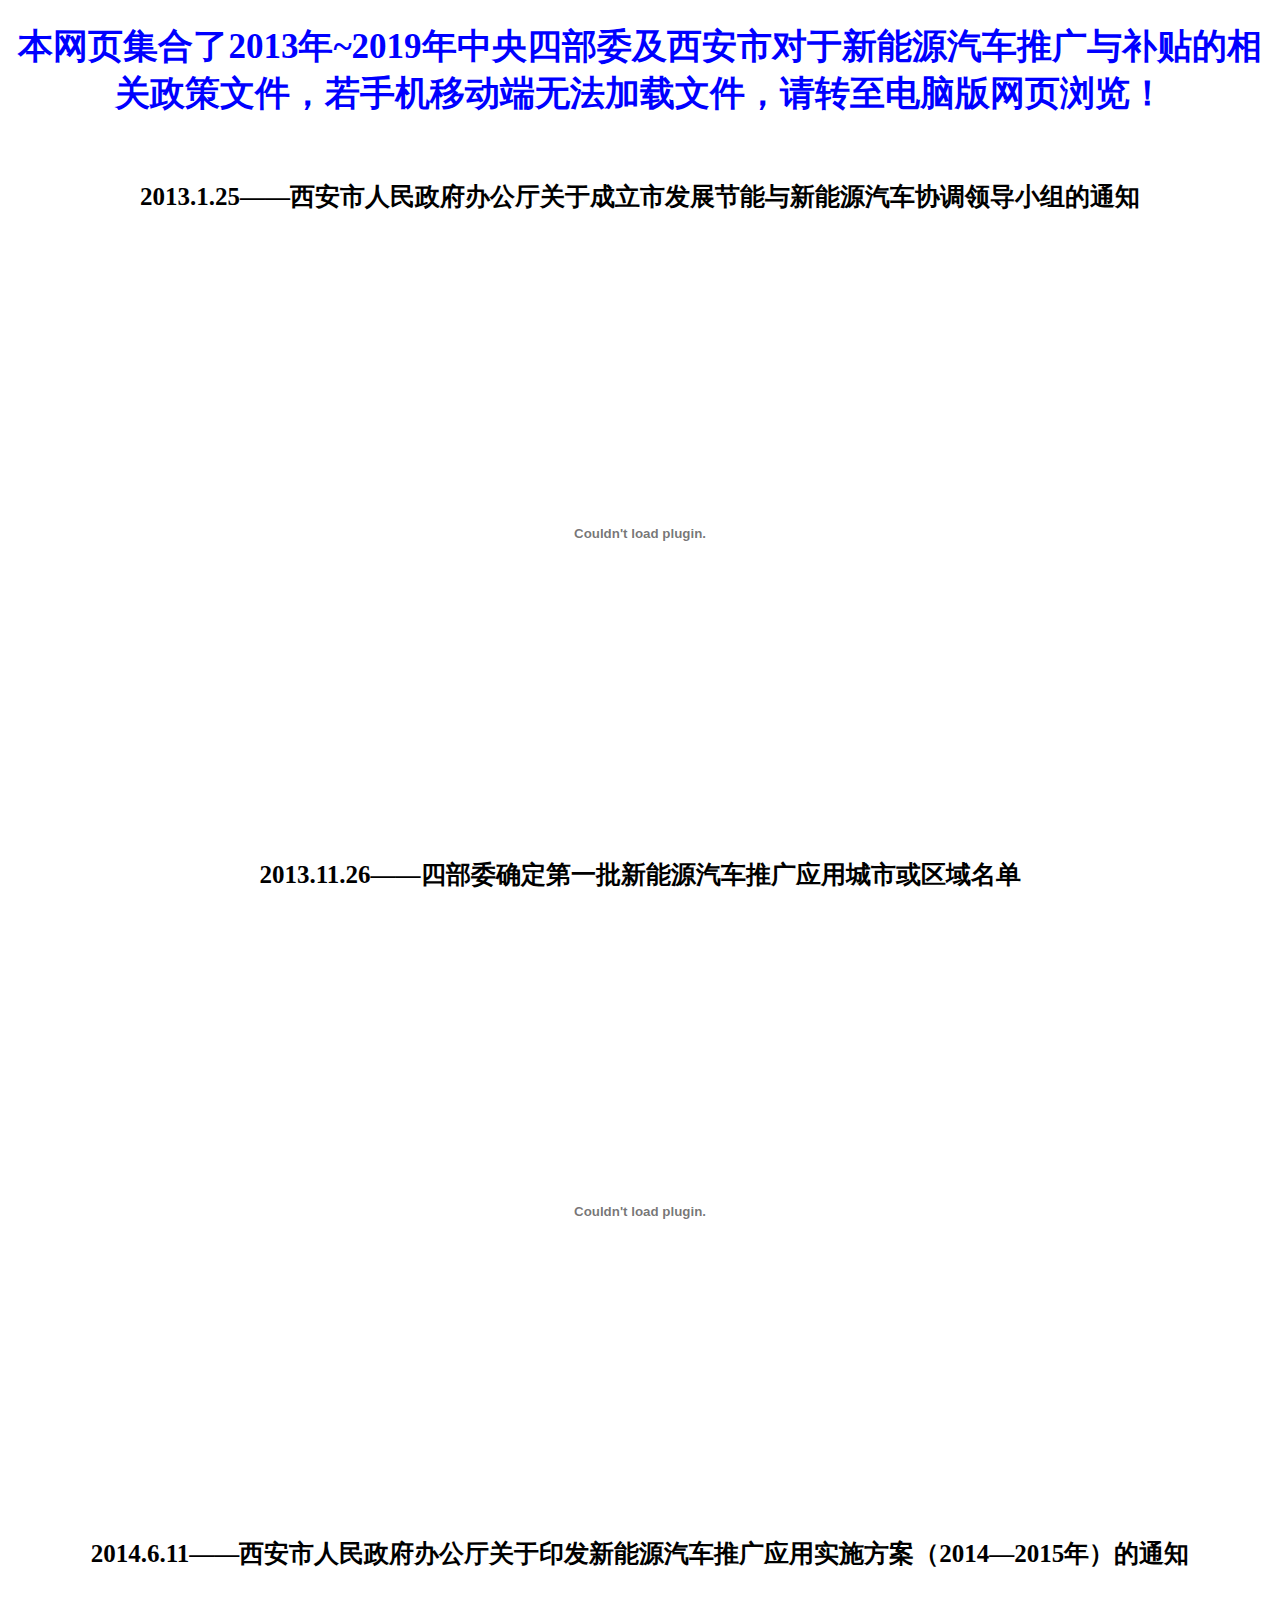
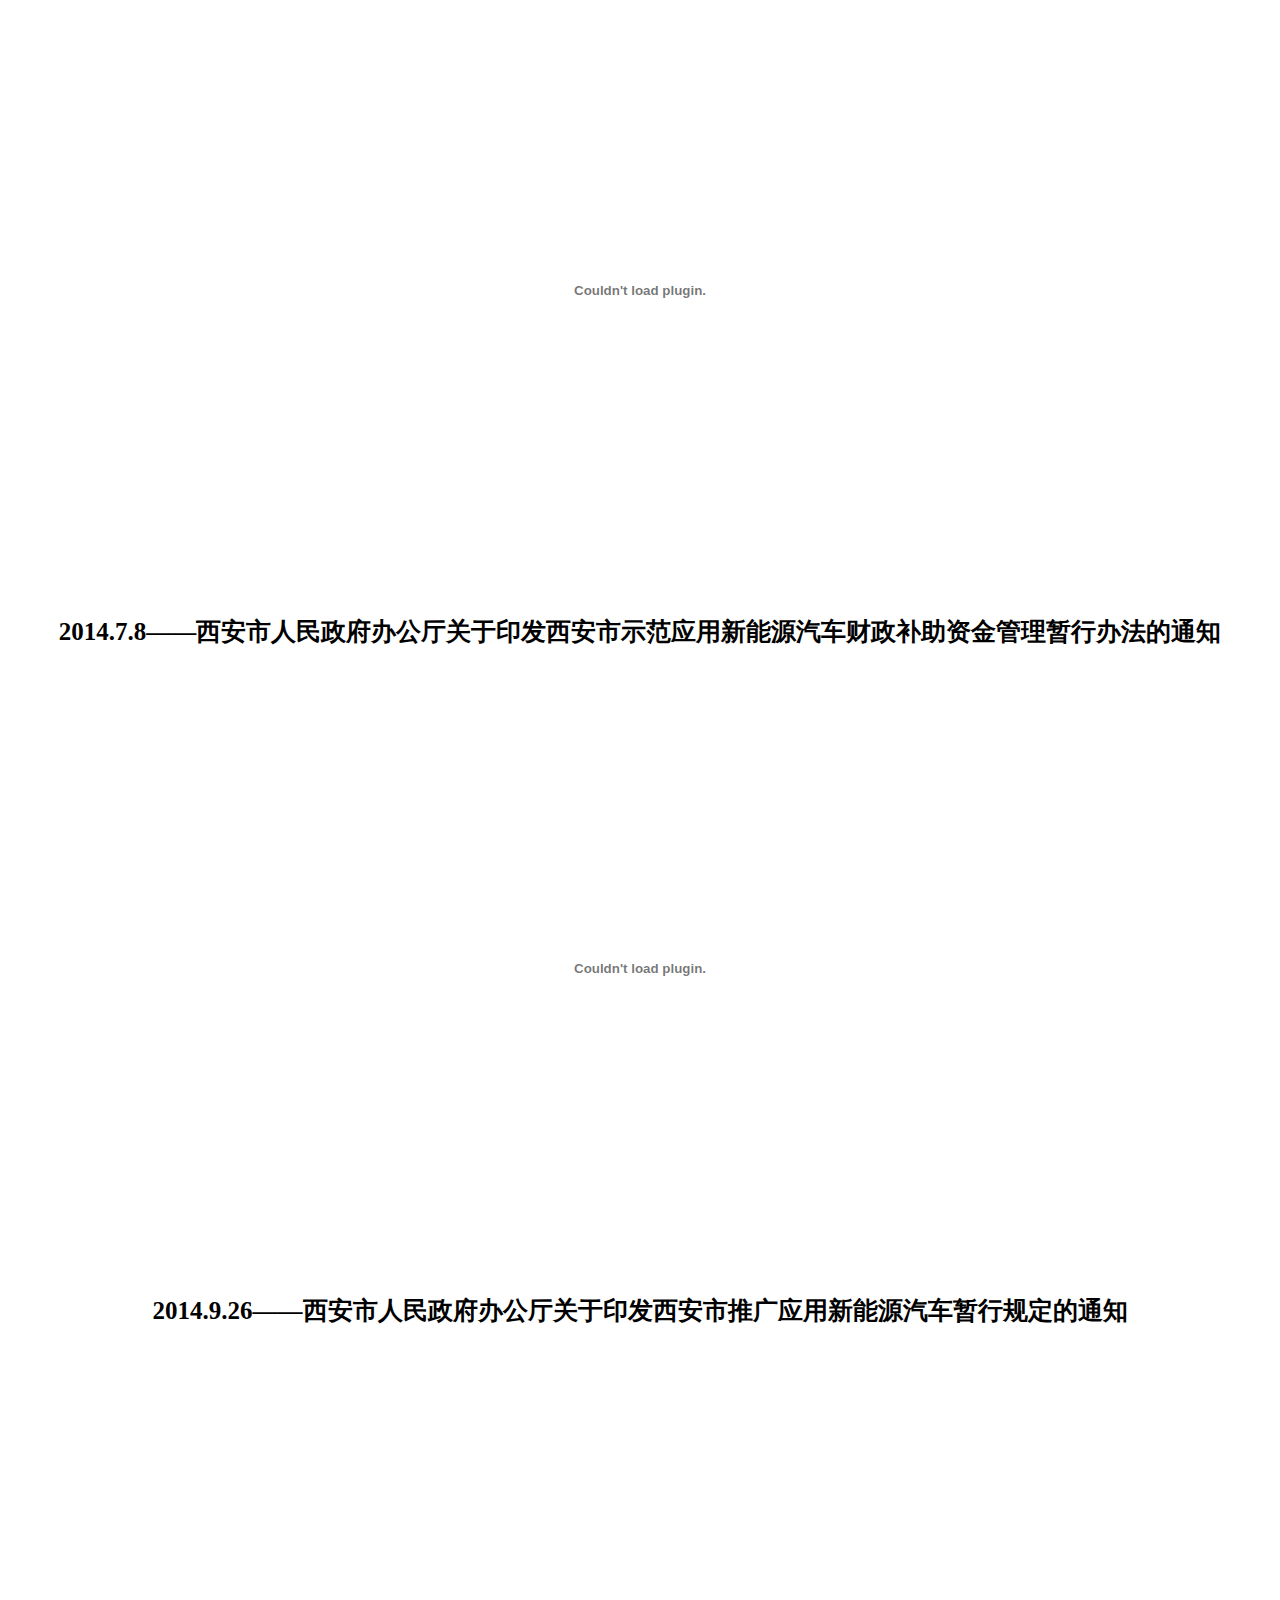
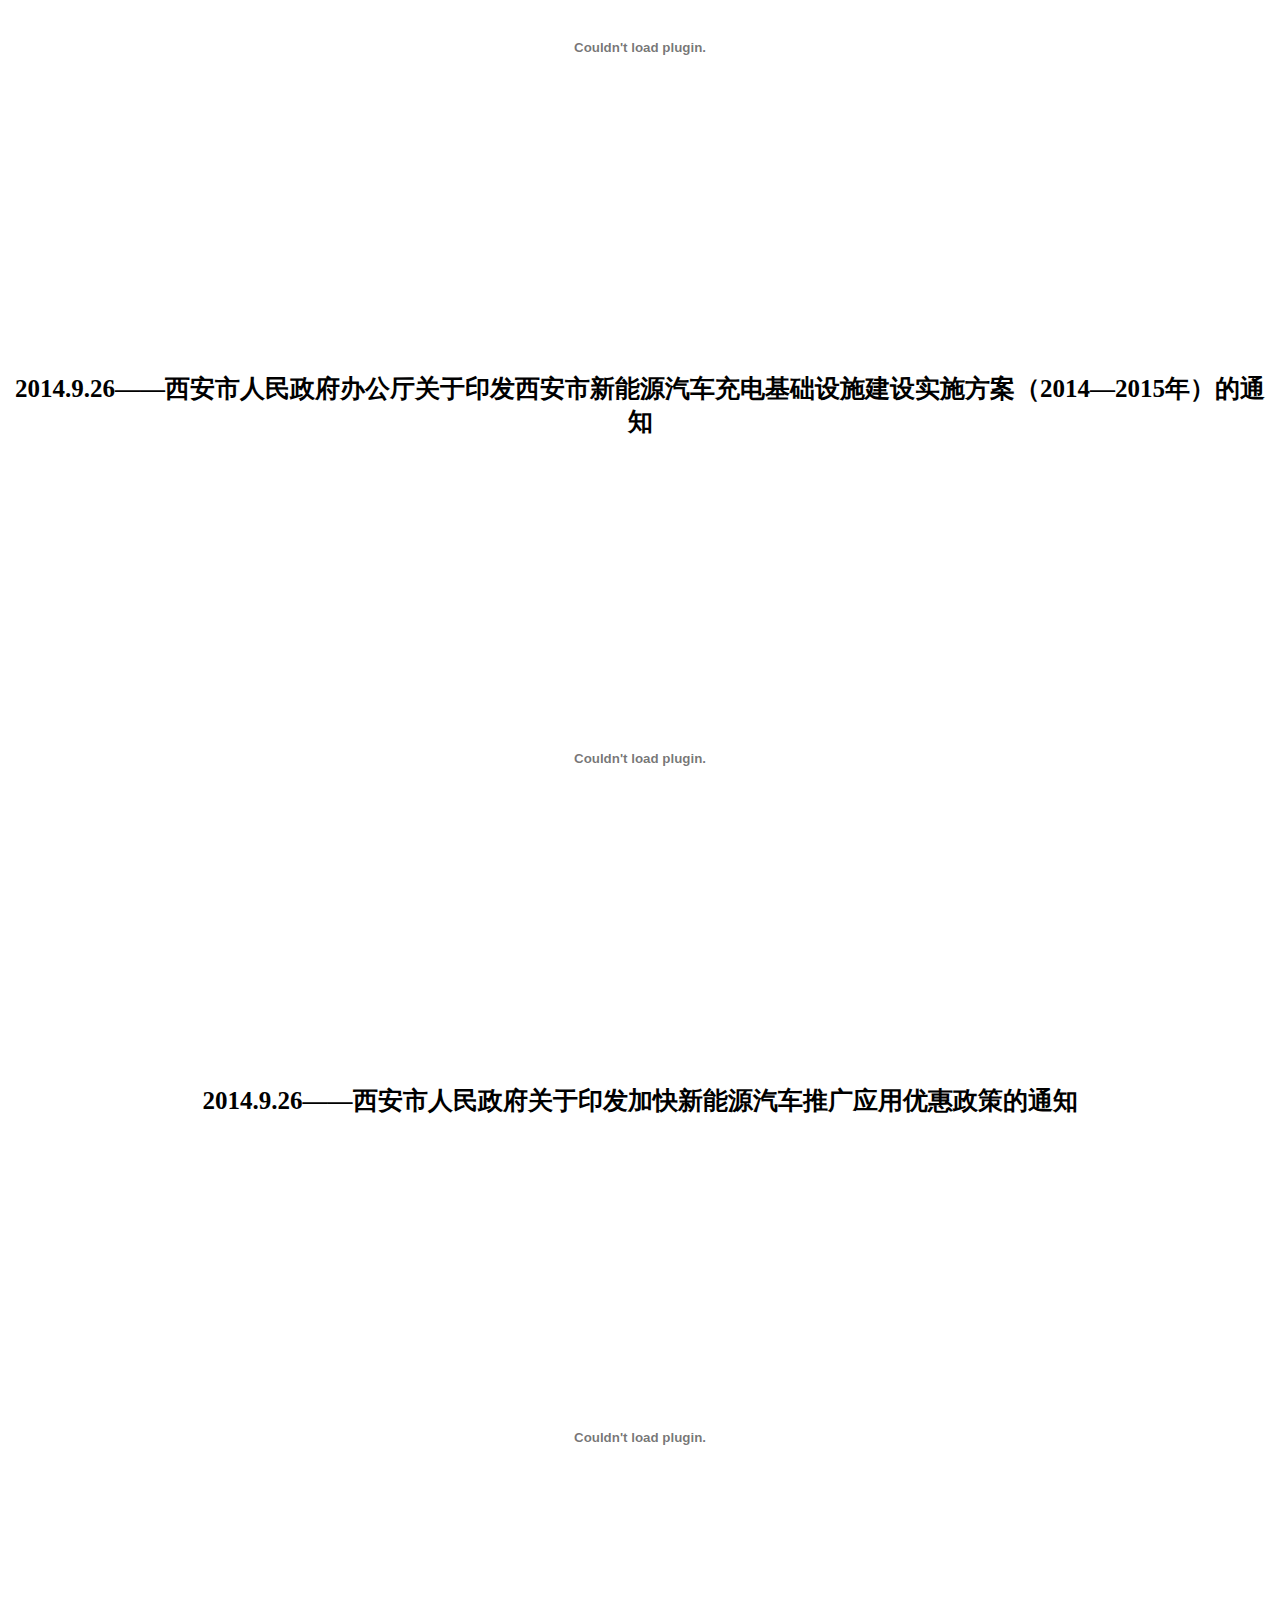
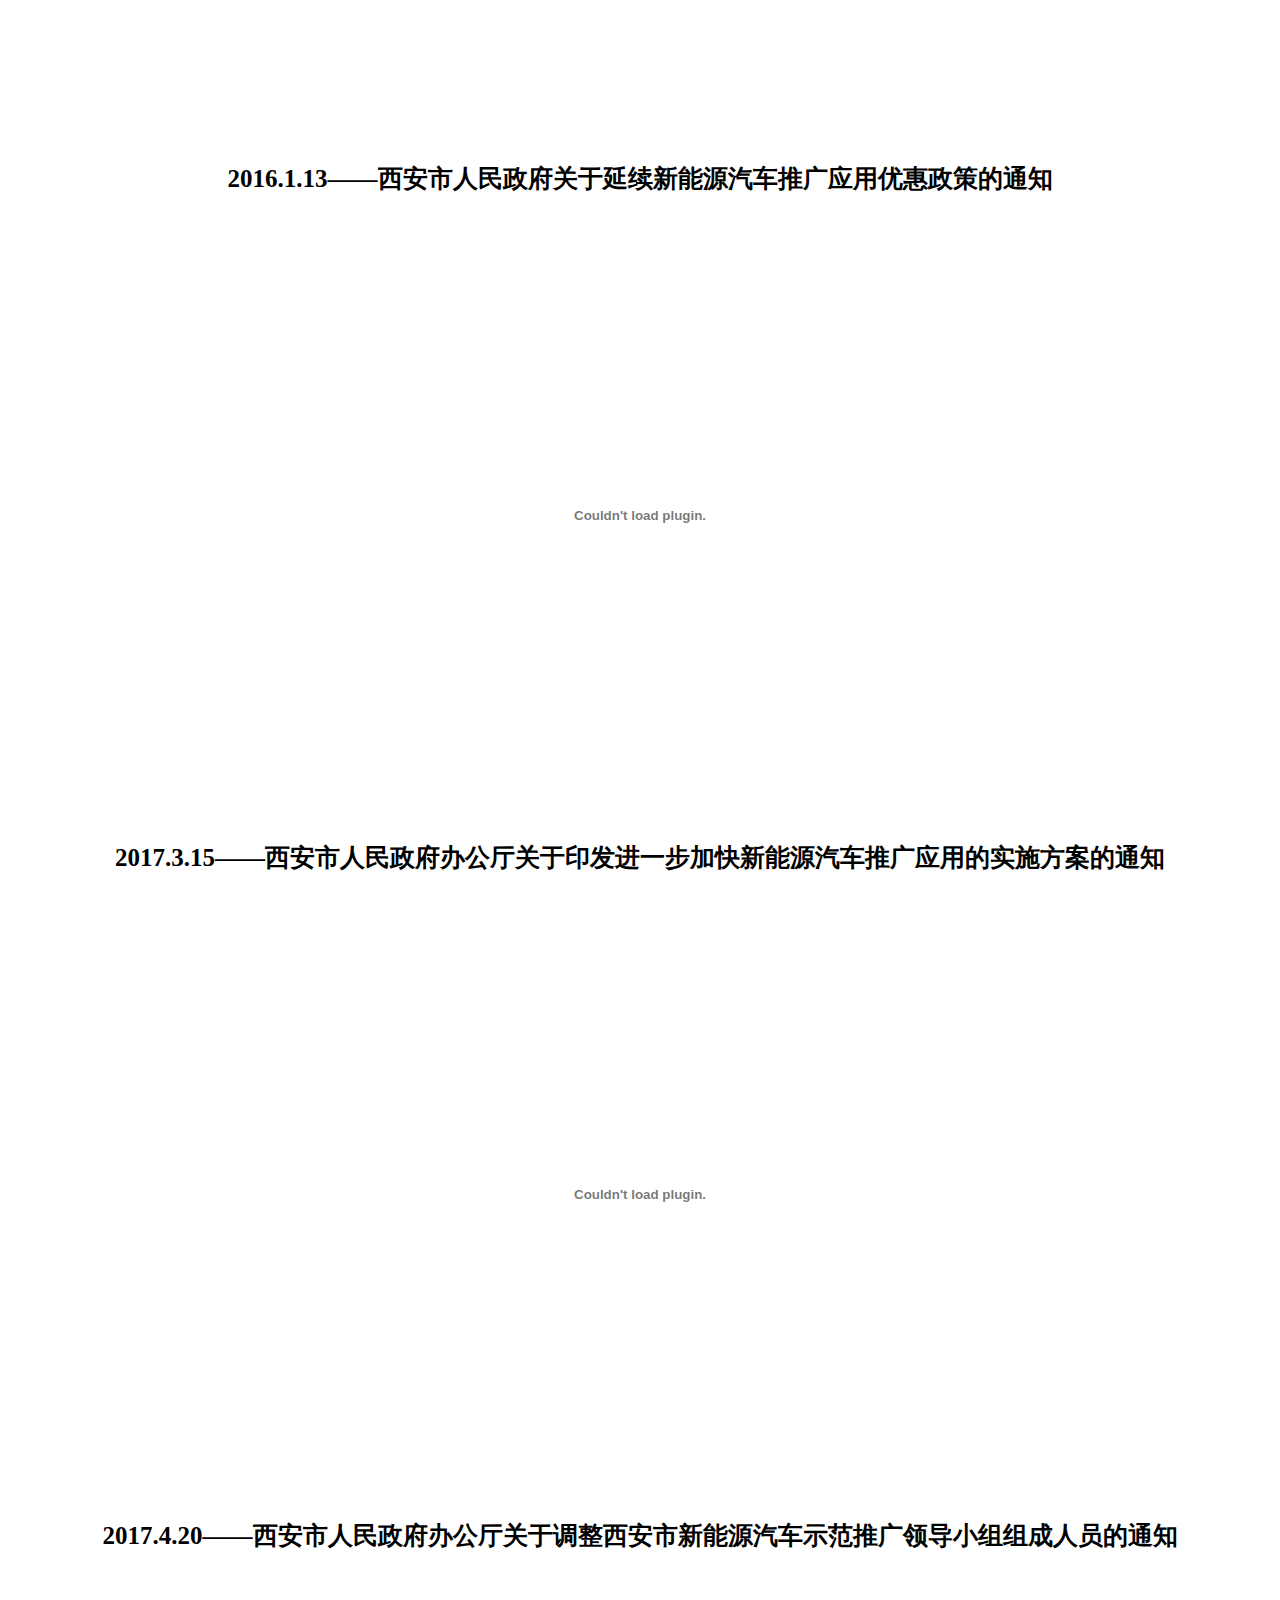
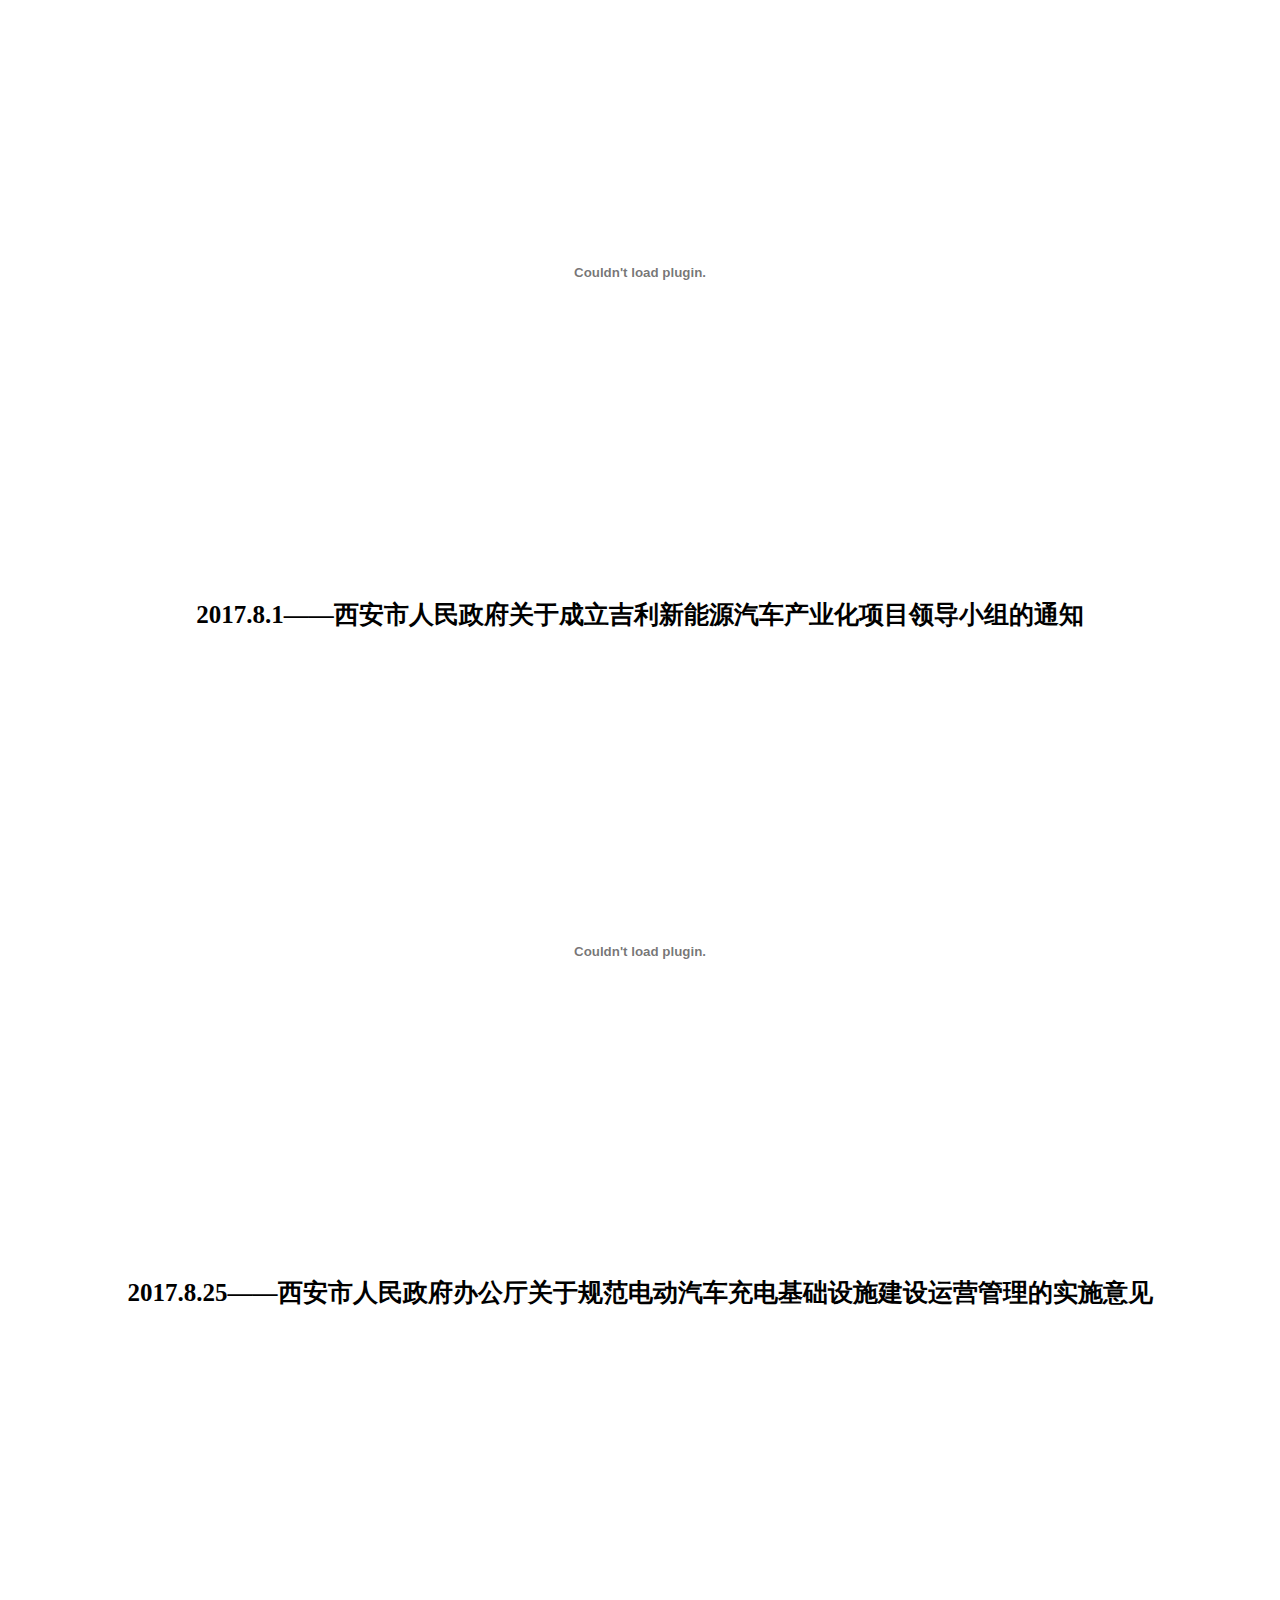
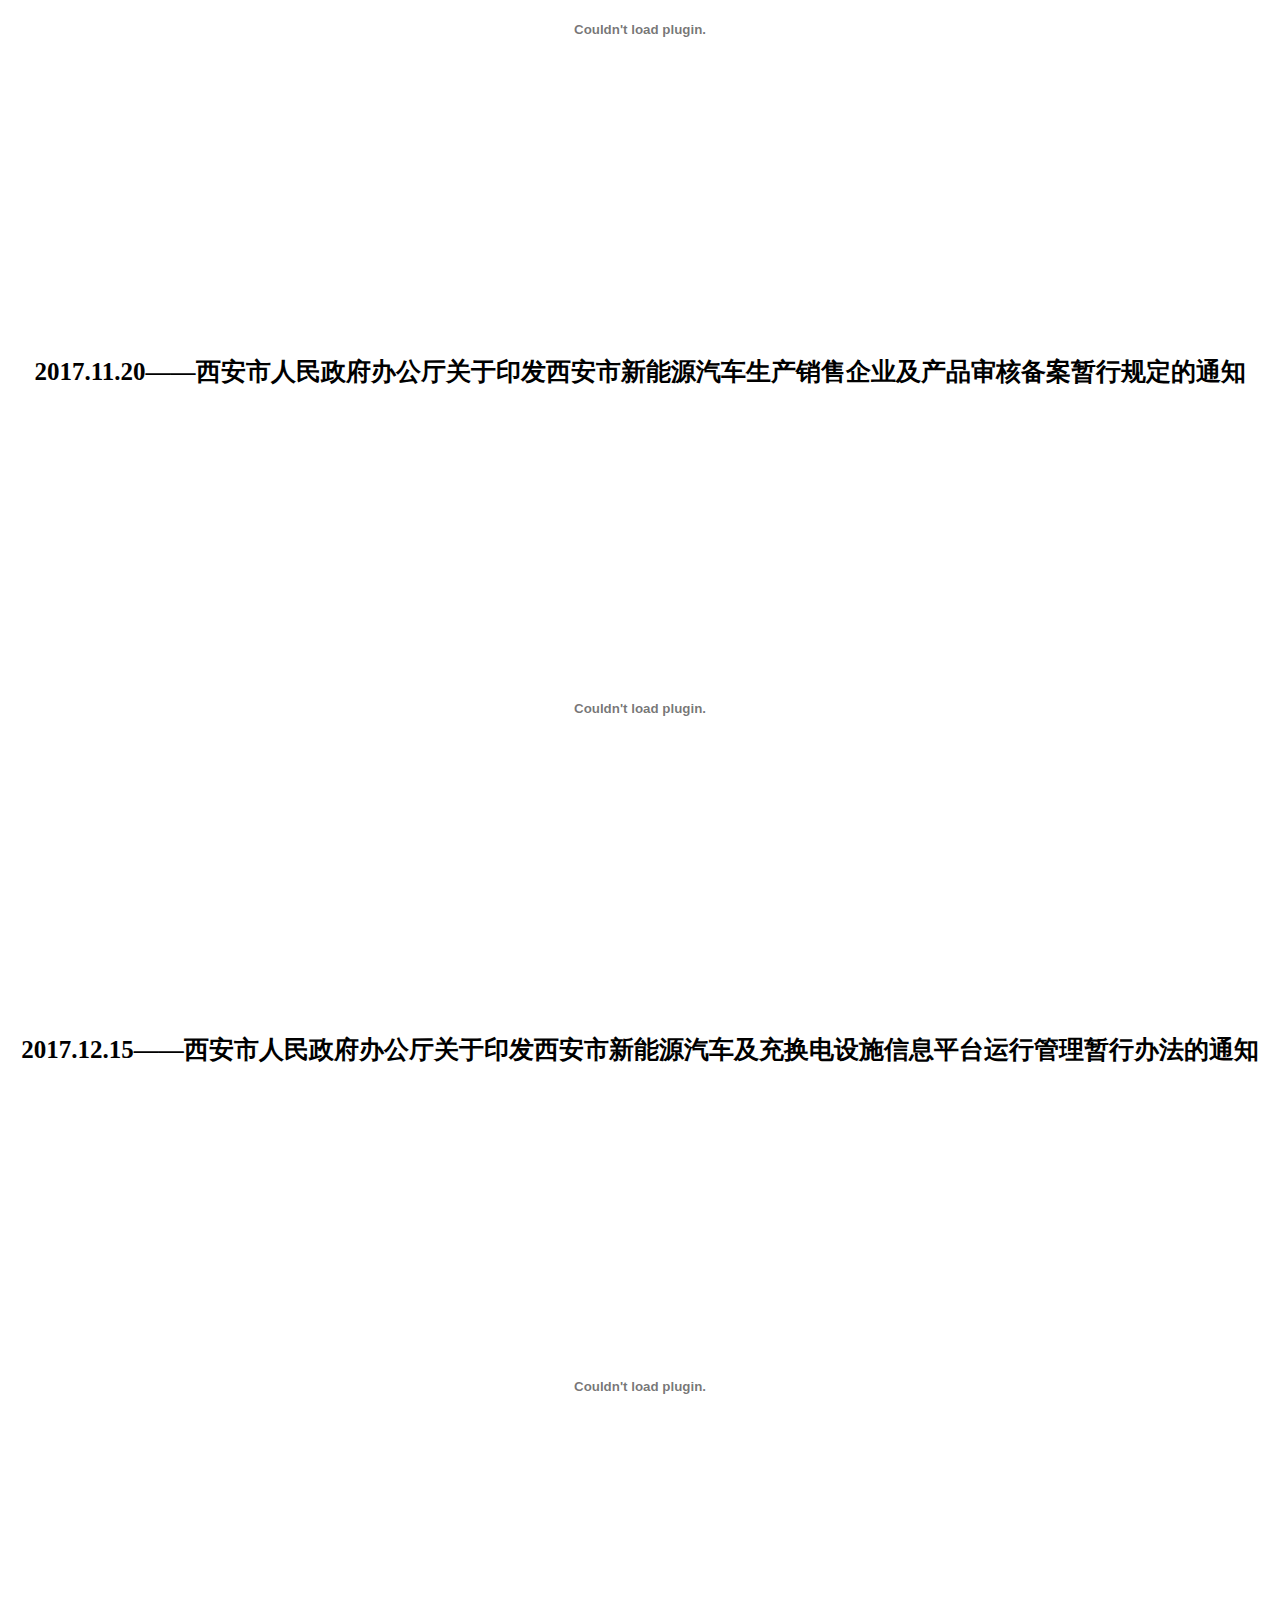
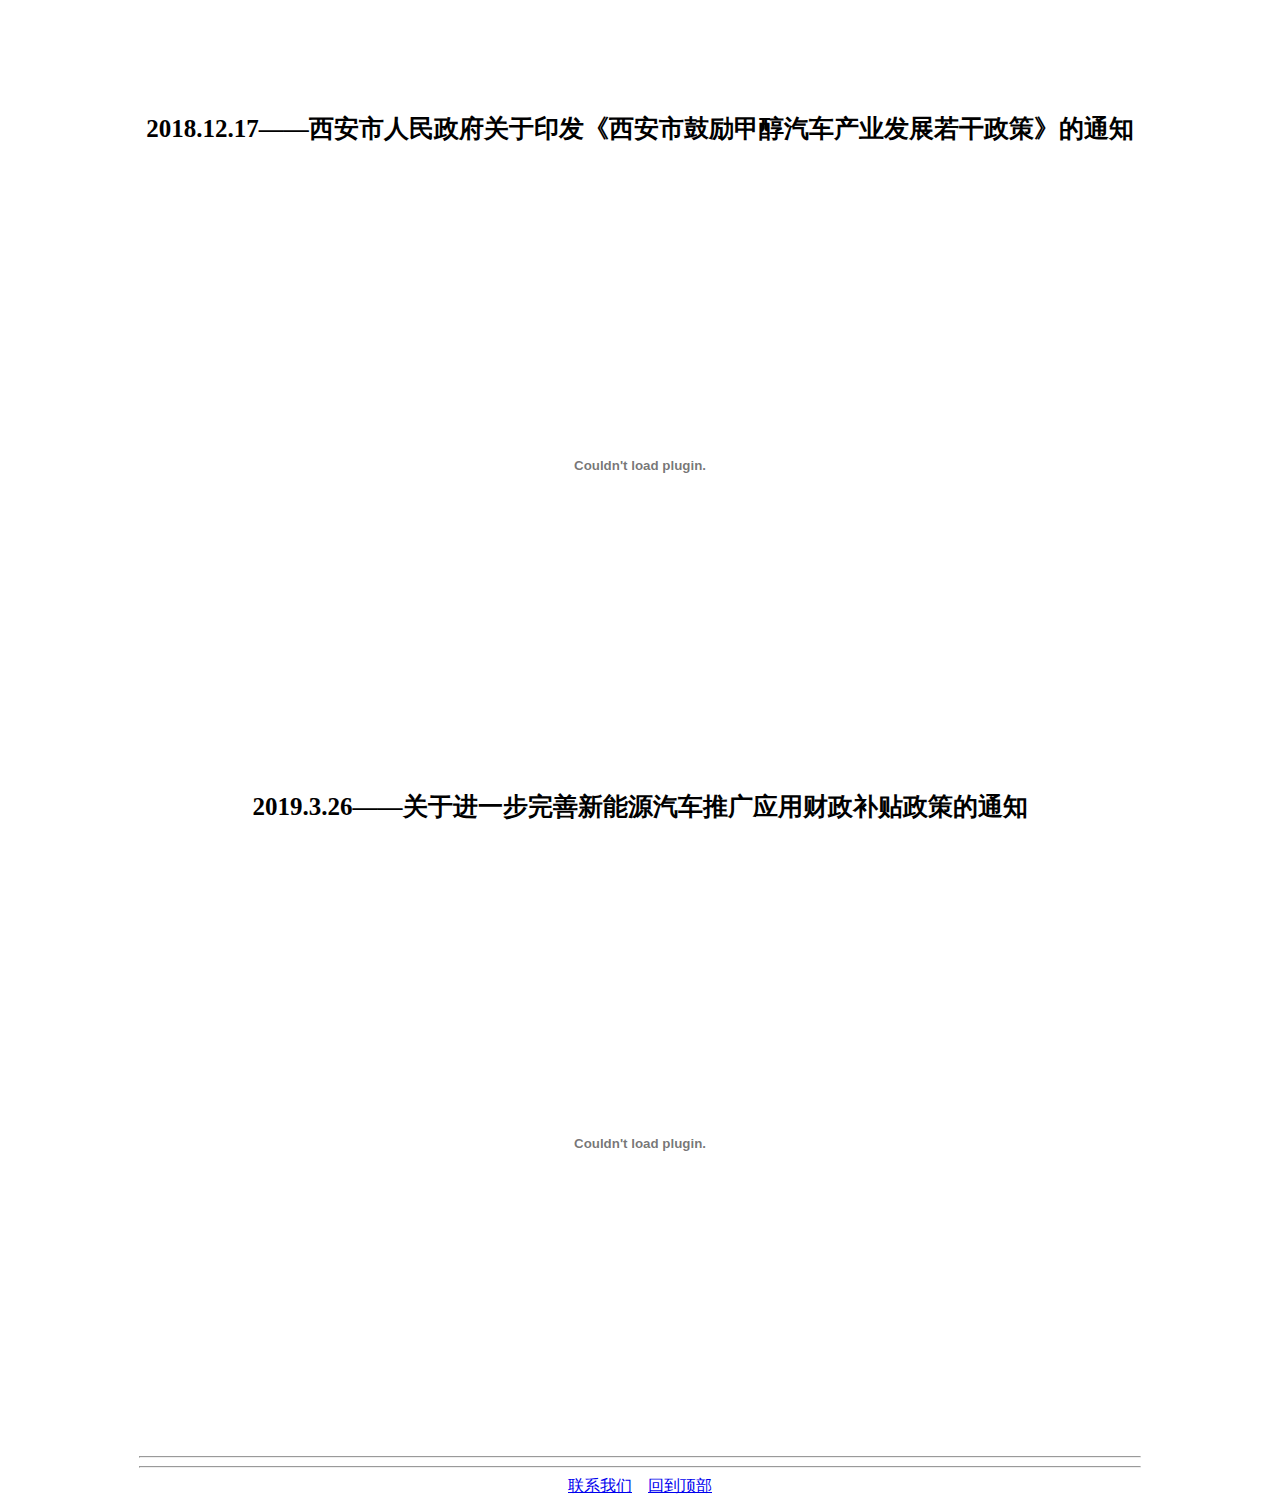
<file: source_data.html>
<!DOCTYPE html>
<html>
    <head>
        <meta charset="utf-8" />
        <meta name="description" content="基于西安市关于新能源汽车的政策建立此公文资料库" />
        <meta name="keywords" content="后补贴,西安,新能源汽车,政策,公文" />
        <meta name="viewport" content="width=device-width, initial-scale=1.0, minimum-scale=1.0, maximum-scale=1.0, user-scalable=yes" />
        <!-- 手机端动态适配 -->
        <script type="text/javascript">
            var phoneWidth =  parseInt(window.screen.width);
            var phoneScale = phoneWidth/640;
            var ua = navigator.userAgent;
            if (/Android (\d+\.\d+)/.test(ua)){
                var version = parseFloat(RegExp.$1);
                if(version>2.3){
                    document.write('<meta name="viewport" content="width=640, minimum-scale = '+phoneScale+', maximum-scale = '+phoneScale+', target-densitydpi=device-dpi">');
                }else{
                    document.write('<meta name="viewport" content="width=640, target-densitydpi=device-dpi">');
                }
            } else {
                document.write('<meta name="viewport" content="width=640, user-scalable=no, target-densitydpi=device-dpi">');
            }
        </script>
        

        <title>政策公文库</title>
        <style>
            h2{
                font-family: '微软雅黑';
                font-size: 25px;
            }
        </style>
    </head>
    <body>
        <center>
            <h1 style="font-size:35px; color:blue;">
                本网页集合了2013年~2019年中央四部委及西安市对于新能源汽车推广与补贴的相关政策文件，若手机移动端无法加载文件，请转至电脑版网页浏览！
            </h1>

            <br />
            <h2>2013.1.25——西安市人民政府办公厅关于成立市发展节能与新能源汽车协调领导小组的通知</h2>
            <object width="800" height="600" data="pdf/20130125.pdf" type="application/pdf">
                <param name="src" value="pdf/20130125.pdf">
            </object>

            <h2>2013.11.26——四部委确定第一批新能源汽车推广应用城市或区域名单</h2>
            <object width="800" height="600" data="pdf/20131126.pdf" type="application/pdf">
                <param name="src" value="pdf/20131126.pdf">
            </object>

            <h2>2014.6.11——西安市人民政府办公厅关于印发新能源汽车推广应用实施方案（2014—2015年）的通知</h2>
            <object width="800" height="600" data="pdf/20140611.pdf" type="application/pdf">
                <param name="src" value="pdf/20140611.pdf">
            </object>


            <h2>2014.7.8——西安市人民政府办公厅关于印发西安市示范应用新能源汽车财政补助资金管理暂行办法的通知</h2>
            <object width="800" height="600" data="pdf/20140708.pdf" type="application/pdf">
                <param name="src" value="pdf/20140708.pdf">
            </object>


            <h2>2014.9.26——西安市人民政府办公厅关于印发西安市推广应用新能源汽车暂行规定的通知</h2>
            <object width="800" height="600" data="pdf/20140926.pdf" type="application/pdf">
                <param name="src" value="pdf/20140926.pdf">
            </object>


            <h2>2014.9.26——西安市人民政府办公厅关于印发西安市新能源汽车充电基础设施建设实施方案（2014—2015年）的通知</h2>
            <object width="800" height="600" data="pdf/20140926e.pdf" type="application/pdf">
                <param name="src" value="pdf/20140926e.pdf">
            </object>
            
            <h2>2014.9.26——西安市人民政府关于印发加快新能源汽车推广应用优惠政策的通知</h2>
            <object width="800" height="600" data="pdf/20140926c.pdf" type="application/pdf">
                <param name="src" value="pdf/20140926c.pdf">
            </object>
            
            <h2>2016.1.13——西安市人民政府关于延续新能源汽车推广应用优惠政策的通知</h2>
            <object width="800" height="600" data="pdf/20160113.pdf" type="application/pdf">
                <param name="src" value="pdf/20160113.pdf">
            </object>
            
            <h2>2017.3.15——西安市人民政府办公厅关于印发进一步加快新能源汽车推广应用的实施方案的通知</h2>
            <object width="800" height="600" data="pdf/20170315.pdf" type="application/pdf">
                <param name="src" value="pdf/20170315.pdf">
            </object>
            
            <h2>2017.4.20——西安市人民政府办公厅关于调整西安市新能源汽车示范推广领导小组组成人员的通知</h2>
            <object width="800" height="600" data="pdf/20170420.pdf" type="application/pdf">
                <param name="src" value="pdf/20170420.pdf">
            </object>
            
            <h2>2017.8.1——西安市人民政府关于成立吉利新能源汽车产业化项目领导小组的通知</h2>
            <object width="800" height="600" data="pdf/20170801.pdf" type="application/pdf">
                <param name="src" value="pdf/20170801.pdf">
            </object>
            
            <h2>2017.8.25——西安市人民政府办公厅关于规范电动汽车充电基础设施建设运营管理的实施意见</h2>
            <object width="800" height="600" data="pdf/20170825.pdf" type="application/pdf">
                <param name="src" value="pdf/20170825.pdf">
            </object>
            
            <h2>2017.11.20——西安市人民政府办公厅关于印发西安市新能源汽车生产销售企业及产品审核备案暂行规定的通知</h2>
            <object width="800" height="600" data="pdf/20171120.pdf" type="application/pdf">
                <param name="src" value="pdf/20171120.pdf">
            </object>
            
            <h2>2017.12.15——西安市人民政府办公厅关于印发西安市新能源汽车及充换电设施信息平台运行管理暂行办法的通知</h2>
            <object width="800" height="600" data="pdf/20171215.pdf" type="application/pdf">
                <param name="src" value="pdf/20171215.pdf">
            </object>
            
            <h2>2018.12.17——西安市人民政府关于印发《西安市鼓励甲醇汽车产业发展若干政策》的通知</h2>
            <object width="800" height="600" data="pdf/20181217.pdf" type="application/pdf">
                <param name="src" value="pdf/20181217.pdf">
            </object>
            
            <h2>2019.3.26——关于进一步完善新能源汽车推广应用财政补贴政策的通知</h2>
            <object width="800" height="600" data="pdf/20190326.pdf" type="application/pdf">
                <param name="src" value="pdf/20190326.pdf">
            </object>
            
            <div>
                <hr width="1000px" />
                <hr width="1000px" />
                <a href="mailto:1761789522@qq.com">联系我们</a>&nbsp;&nbsp;&nbsp;&nbsp;<a href="#">回到顶部</a>    
            </div>

        </center>
    </body>
</html>
</file>
